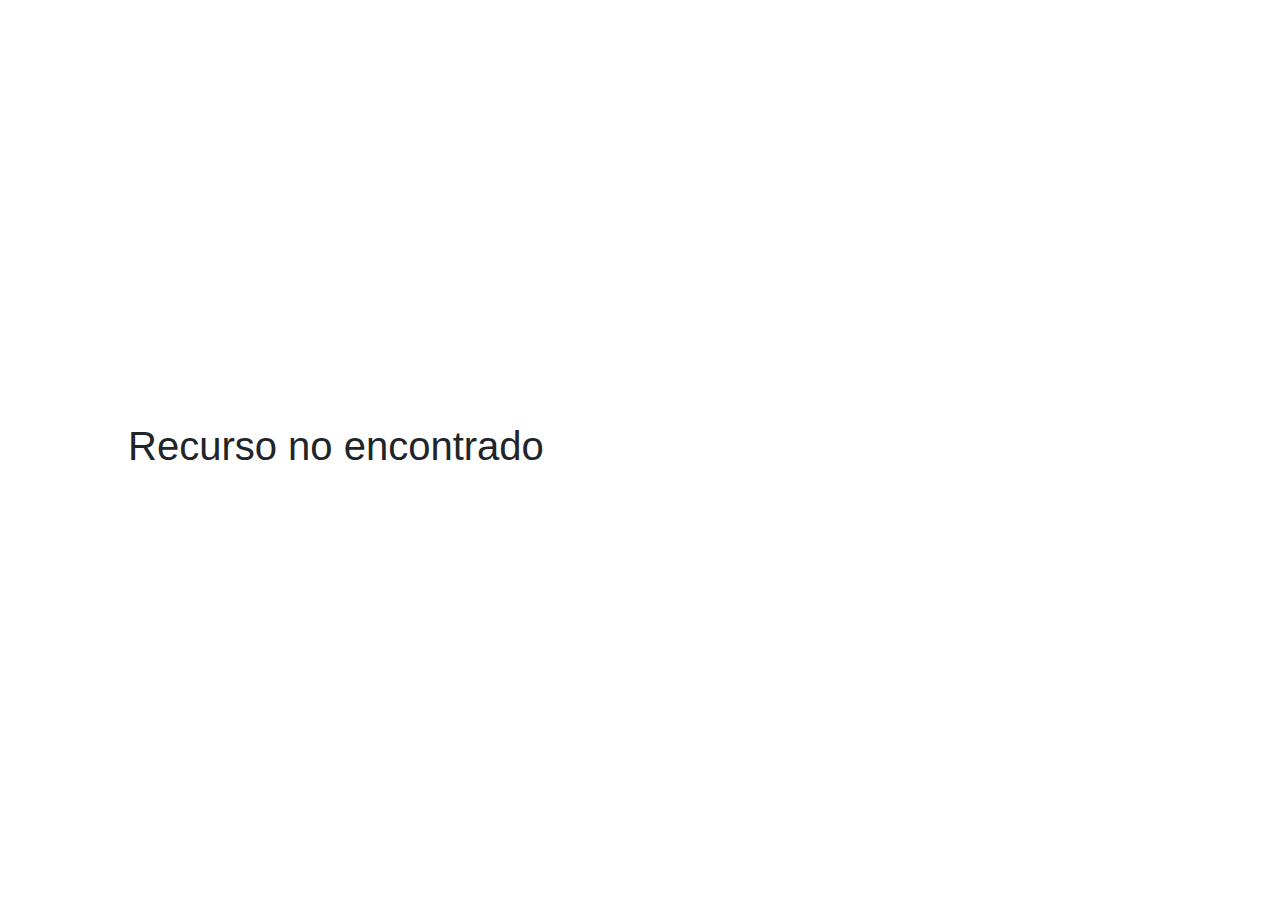
<file: src/main/webapp/index.html>
<!doctype html><html lang="en"><head><meta charset="utf-8"/><meta name="viewport" content="width=device-width,initial-scale=1,shrink-to-fit=no"/><link rel="stylesheet" href="https://maxcdn.bootstrapcdn.com/bootstrap/4.5.0/css/bootstrap.min.css"/><title>Crud</title></head><body><div id="app"></div><script src="main.js"></script></body></html>
</file>
